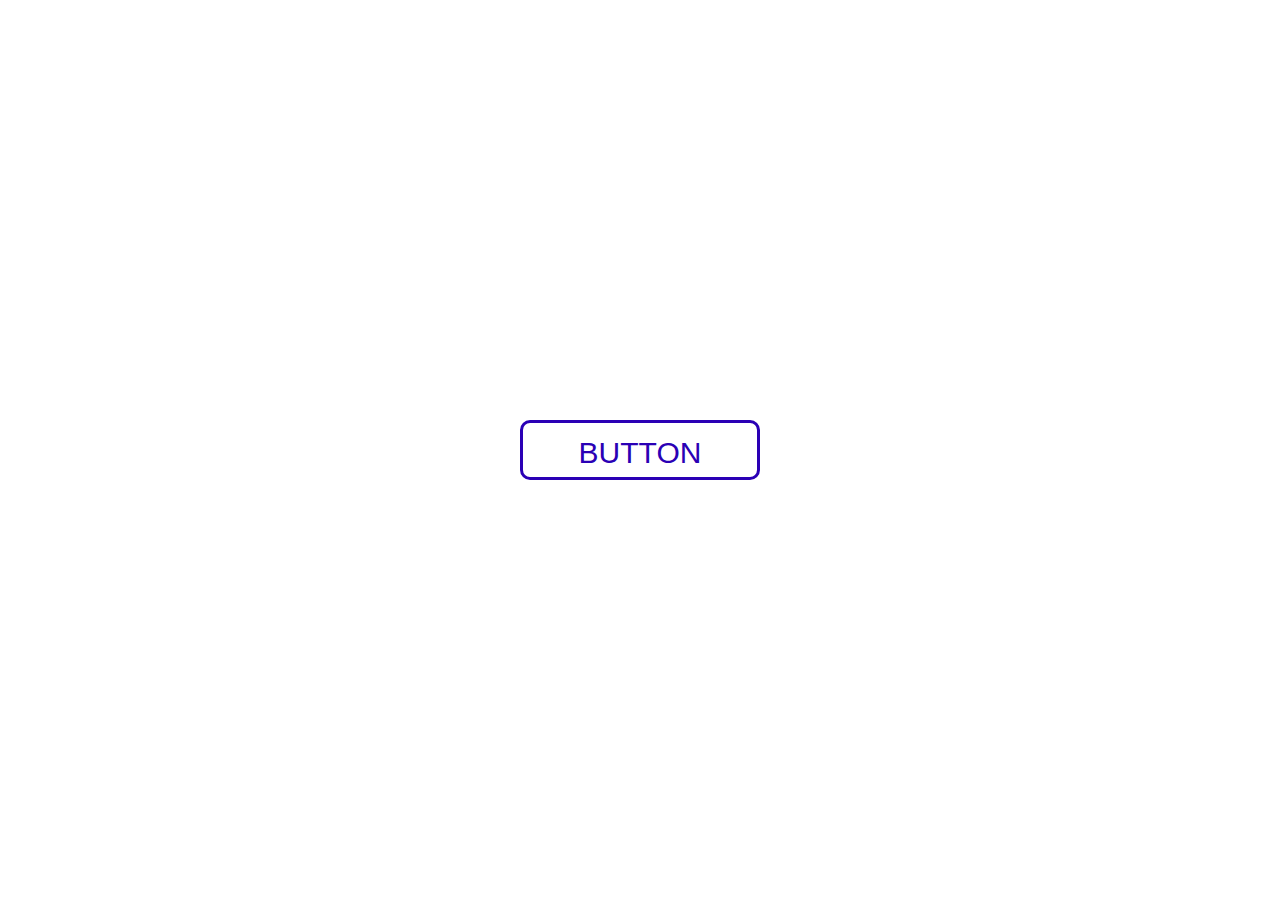
<file: button/index.html>
<!DOCTYPE html>
<html lang="en">

<head>
    <meta charset="UTF-8">
    <meta name="viewport" content="width=device-width, initial-scale=1.0">
    <link rel="stylesheet" href="style.css">
    <title>Document</title>
</head>

<body>
    <button>Button</button>
</body>

</html>
</file>
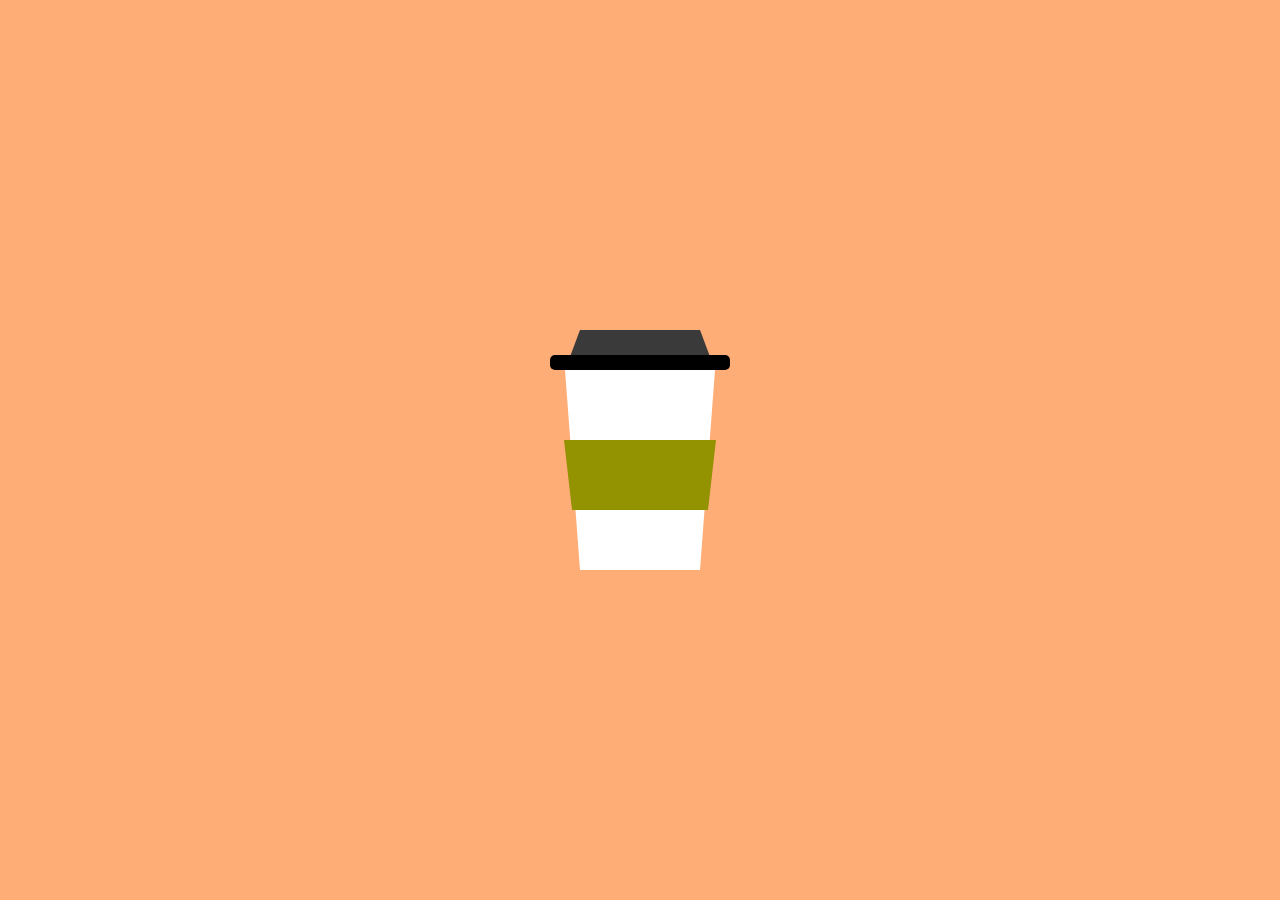
<file: coffee/index.html>
<!DOCTYPE html>
<html lang="en">

<head>
    <meta charset="UTF-8">
    <meta name="viewport" content="width=device-width, initial-scale=1.0">
    <link rel="stylesheet" href="style.css">
    <title>coffee</title>
</head>

<body>
    <div class="cup-top"></div>
    <div class="cup-body"></div>
</body>

</html>
</file>
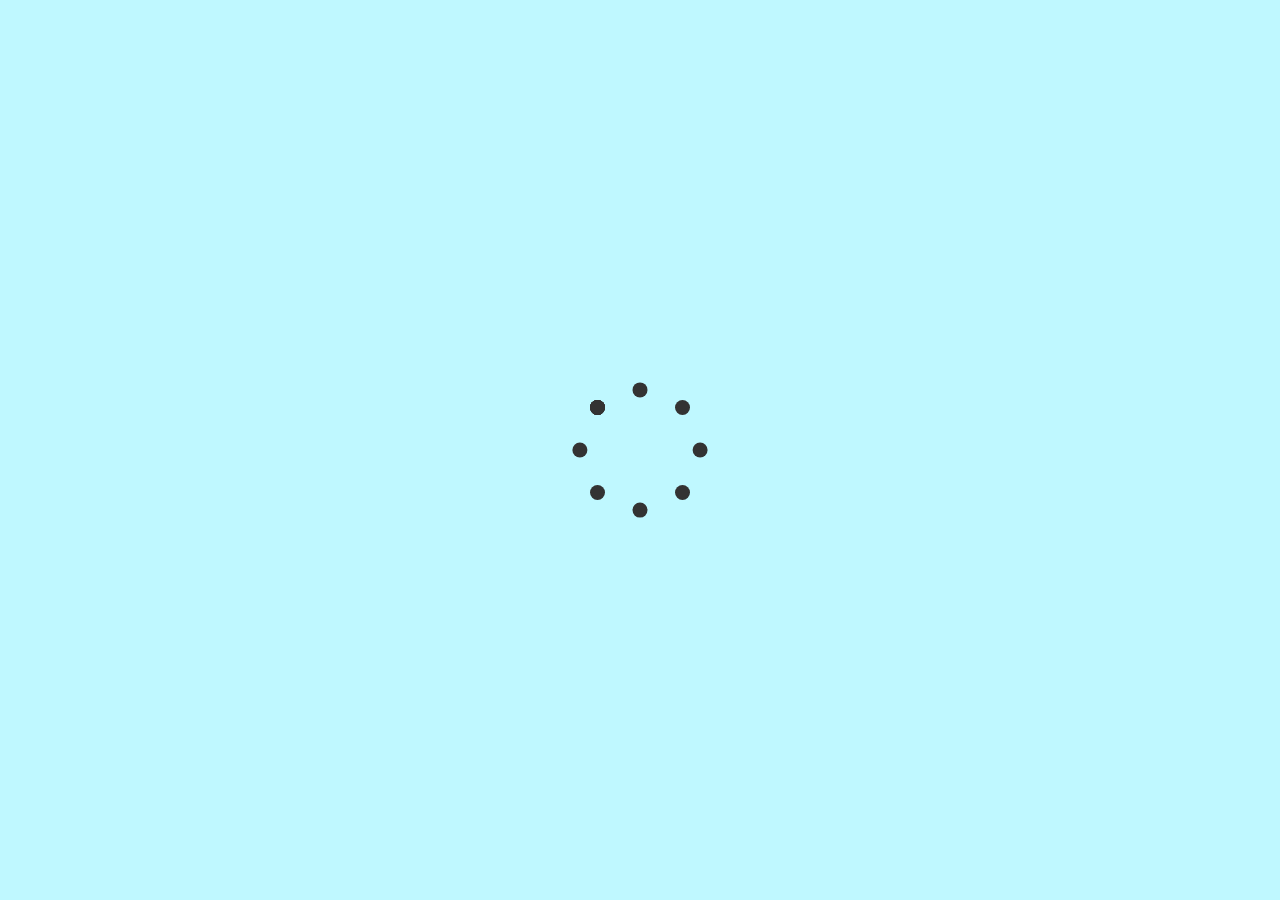
<file: loadingSpinner/index.html>
<!DOCTYPE html>
<html lang="en">
<head>
    <meta charset="UTF-8">
    <meta name="viewport" content="width=device-width, initial-scale=1.0">
    <link rel="stylesheet" href="style.css">
    <title>Loading</title>
</head>
<body>
    <div class="d-flex">
        <div class="loading-spinner loading-spinner1">
            <div class="circle"></div>
            <div class="circle"></div>
            <div class="circle"></div>
            <div class="circle"></div>
            <div class="circle"></div>
            <div class="circle"></div>
            <div class="circle"></div>
            <div class="circle"></div>
            <div class="circle"></div>
            <div class="circle"></div>
            <div class="circle"></div>
            <div class="circle"></div>
        </div>
        <!-- <div class="loading-spinner loading-spinner2">
            <div class="circle"></div>
            <div class="circle"></div>
            <div class="circle"></div>
            <div class="circle"></div>
            <div class="circle"></div>
            <div class="circle"></div>
            <div class="circle"></div>
            <div class="circle"></div>
            <div class="circle"></div>
            <div class="circle"></div>
            <div class="circle"></div>
            <div class="circle"></div>
        </div> -->
    </div>
</body>
</html>
</file>
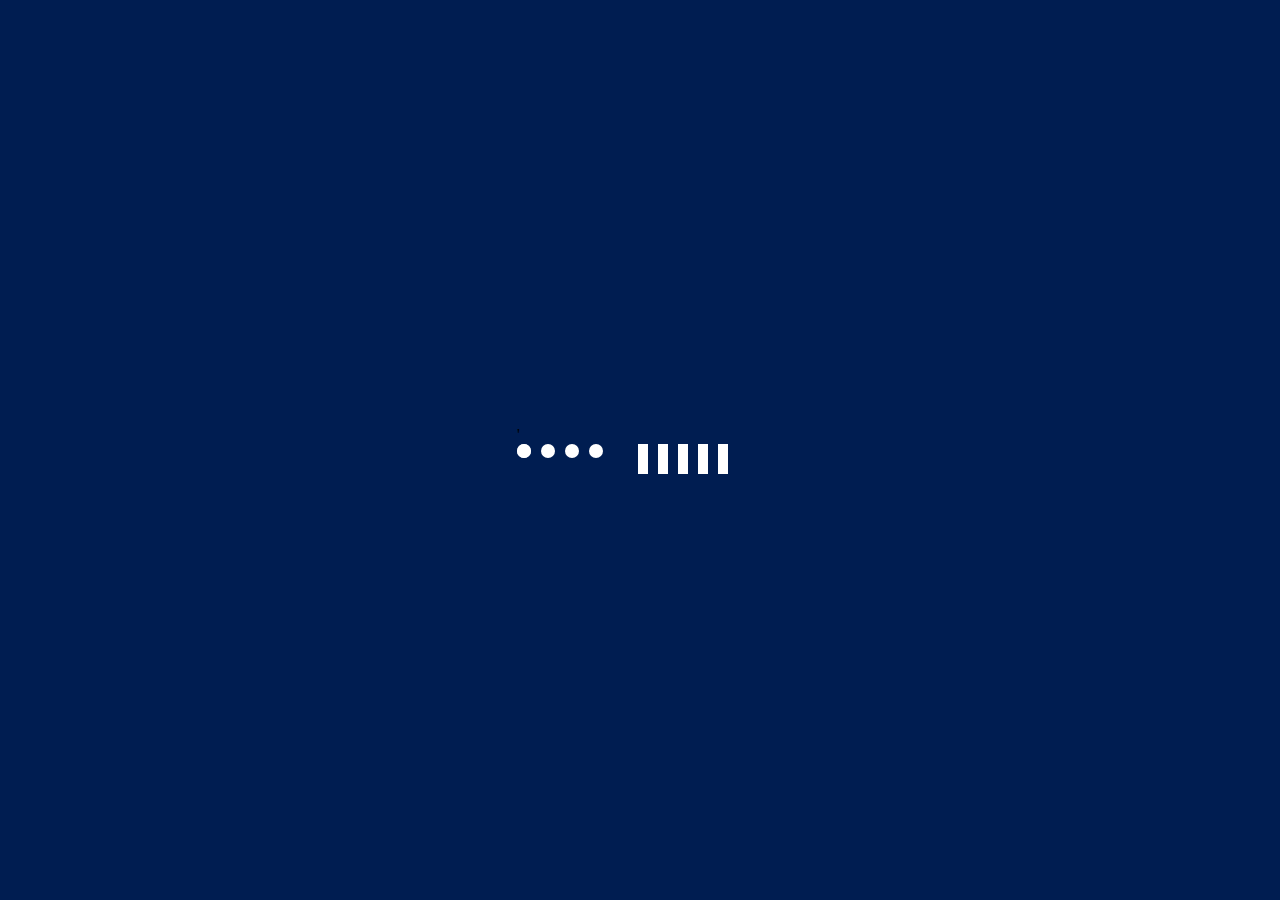
<file: loadingSpinner2/index.html>
<!DOCTYPE html>
<html lang="en">

<head>
    <meta charset="UTF-8">
    <meta name="viewport" content="width=device-width, initial-scale=1.0">'
    <link rel="stylesheet" href="style.css">
    <title>Loading-Spinner-2</title>
</head>

<body>
    <div class="d-flex">
        <div class="loading-spinner loading-spinner1">
            <div></div>
            <div></div>
            <div></div>
            <div></div>
            <div></div>
        </div>
        <div class="loading-spinner loading-spinner2">
            <div></div>
            <div></div>
            <div></div>
            <div></div>
            <div></div>
        </div>
    </div>
</body>

</html>
</file>
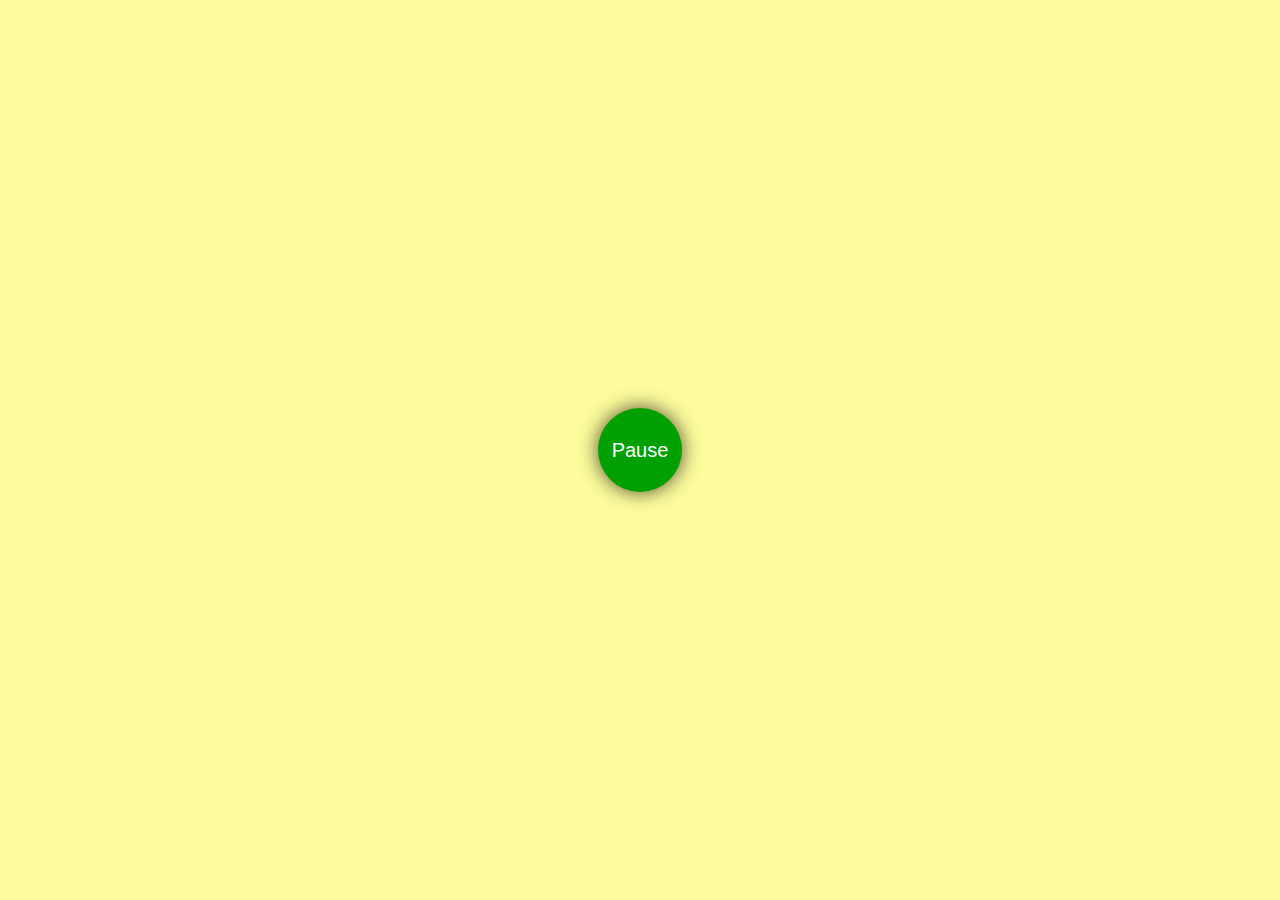
<file: ripple/index.html>
<!DOCTYPE html>
<html lang="zh-TW">

<head>
    <meta charset="UTF-8">
    <meta name="viewport" content="width=device-width, initial-scale=1.0">
    <link rel="stylesheet" href="style.css">
    <title>Ripple</title>
</head>

<body>
    <button>Pause</button>
</body>

</html>
</file>
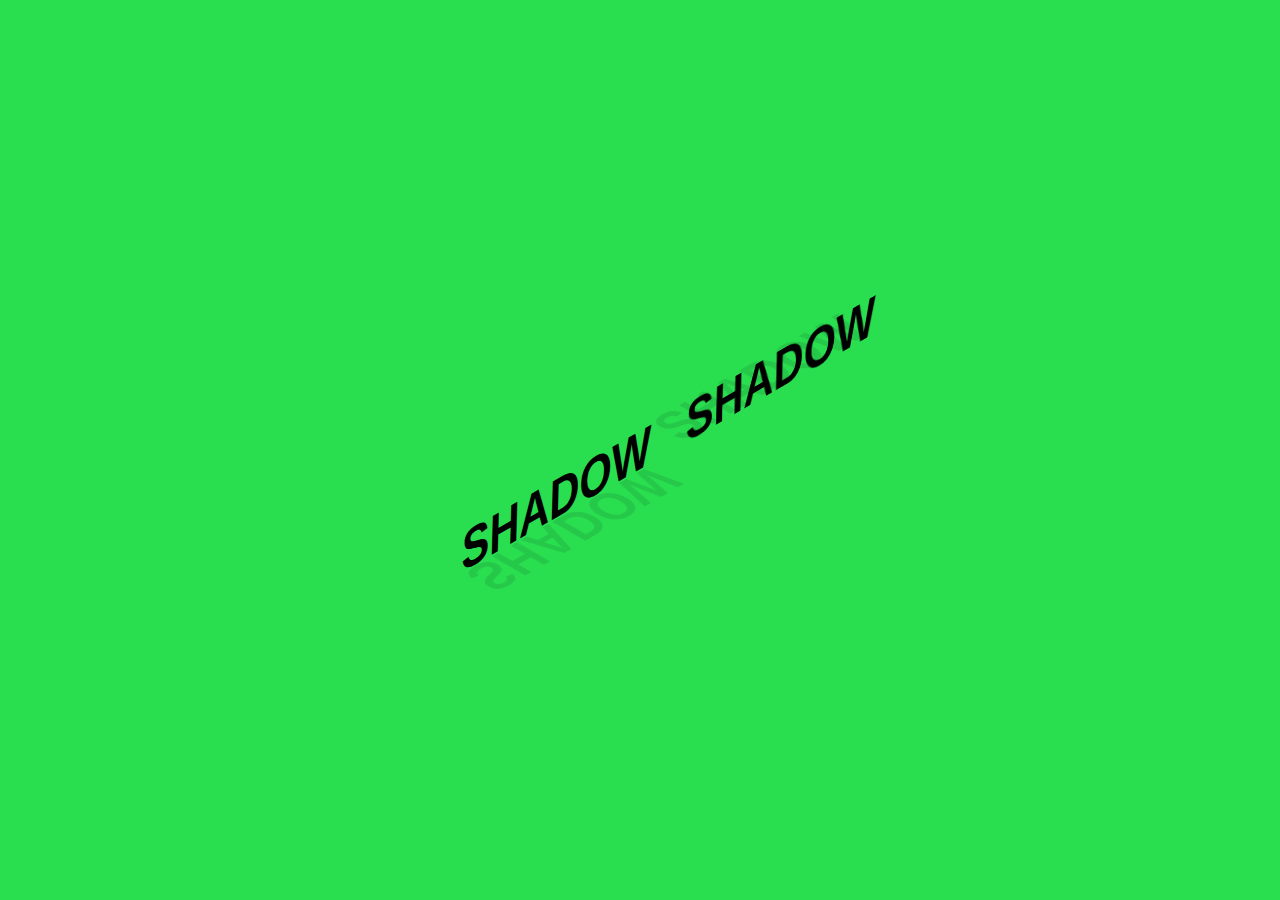
<file: shadow/index.html>
<!DOCTYPE html>
<html lang="en">

<head>
    <meta charset="UTF-8">
    <meta name="viewport" content="width=device-width, initial-scale=1.0">
    <link rel="stylesheet" href="style.css">
    <title>Shadow</title>
</head>

<body>
    <div class="d-flex">
        <h2 class="front-shadow">SHADOW</h2>
        <h2 class="back-shadow">SHADOW</h2>
    </div>
</body>

</html>
</file>
<file: button/style.css>
* {
    padding: 0;
    margin: 0;
}

body {
    /* 絕對定位 */
    position: absolute;
    top: 50%;
    left: 50%;
    /* 使其顯示在畫面中央 */
    transform: translate(-50%, -50%);
}

button {
    /* 相對定位 */
    position: relative;
    width: 240px;
    height: 60px;
    line-height: 60px;
    font-size: 30px;
    /* 轉換為大寫 */
    text-transform: uppercase;
    color: #2a00b5;
    background-color: transparent;
    border: 3px solid #2a00b5;
    border-radius: 10px;
    cursor: pointer;
    outline: none;
    /* 隱藏超過邊建的部分 */
    overflow: hidden;
    transition: .5s;
}

/* 設定before, after的共同屬性 */
button::before,
button::after {
    content: "";
    position: absolute;
    top: 0;
    left: -150%;
    width: 120%;
    height: 100%;
    transform: skewX(-45deg);
    z-index: -1;
}

button::before {
    background-color: #2a00b5;
    transition: .5s;
}

button::after {
    background-color: rgba(255, 255, 255, .2);
    transition: .5s;
    transition-delay: .5s;
}

button:hover {
    color: #fff;
}

button:hover::before {
    left: -10%;
}

button:hover::after {
    left: -70%;
}
</file>
<file: coffee/style.css>
* {
    /*內邊距*/
    padding: 0;
    /*外邊距*/
    margin: 0;
    background-color: #ffad77;
}

body {
    /* 絕對定位 */
    position: absolute;
    top: 50%;
    left: 50%;
    transform: translate(-50%, -50%);
}

.cup-top {
    /* 相對定位 */
    position: relative;
    width: 120px;
    /* 設定右邊框為透明 */
    border-right: 15px solid transparent;
    /* 設定左邊框為透明 */
    border-left: 15px solid transparent;
    /* 底部邊框*/
    border-bottom: 40px solid #3a3a3a;
    /* 將光標更改為指針 */
    cursor: pointer;
    /* 轉換的基準點設定在元素的左下角 */
    transform-origin: left bottom;
    /* 元素轉換時的動畫時間 */
    transition: .5s;
}

.cup-top:hover {
    /* 當滑鼠停留在 .cup-top元素上時逆時針旋轉20度 */
    transform: rotate(-20deg);
}

.cup-top::after {
    /* 設定為空字串，代表不會有文字內容被添加 */
    content: "";
    /* 絕對定位*/
    position: absolute;
    background-color: #000000;
    bottom: -40px;
    left: -30px;
    width: 180px;
    height: 15px;
    /* 邊框圓角 */
    border-radius: 5px;
}

.cup-body {
    /* 相對定位*/
    position: relative;
    width: 120px;
    /* 設定右邊框為透明 */
    border-right: 15px solid transparent;
    /* 設定左邊框為透明 */
    border-left: 15px solid transparent;
    border-top: 200px solid #fff;
    z-index: -1;
}

.cup-body::before {
    /* 設定為空字串, 不添加文字內容*/
    content: "";
    /* 絕對定位 */
    position: absolute;
    bottom: 60px;
    left: -16px;
    width: 136px;
    border-right: 8px solid transparent;
    border-left: 8px solid transparent;
    border-top: 70px solid #939200;
}
</file>
<file: loadingSpinner/style.css>
* {
    margin: 0;
    padding: 0;
}

body {
    /*絕對定位*/
    position: absolute;
    /*畫面置中*/
    top: 50%;
    left: 50%;
    transform: translate(-50%, -50%);
    background-color: #bff8ff;
}

.d-flex {
    /*彈性盒子（flexbox）布局*/
    display: flex;
}

.loading-spinner {
    /*相對定位*/
    position: relative;
    width: 100px;
    height: 100px;
    margin: 0 20px;
}

.loading-spinner .circle {
    /*絕對定位*/
    position: absolute;
    top: 0;
    left: 0;
    width: 100%;
    height: 100%;
}

.loading-spinner .circle::before {
    /**/
    content: "";
    display: block;
    width: 15%;
    height: 15%;
    background-color: #333;
    border-radius: 50%;
}

.loading-spinner1 .circle::before {
    animation: rotating 1s infinite ease-in-out;
}

.loading-spinner1 .circle:nth-child(1) {
    transform: rotate(0deg);
}

.loading-spinner1 .circle:nth-child(1)::before {
    animation-delay: 0.1s;
}

.loading-spinner1 .circle:nth-child(2) {
    transform: rotate(45deg);
}

.loading-spinner1 .circle:nth-child(2)::before {
    animation-delay: 0.2s;
}

.loading-spinner1 .circle:nth-child(3) {
    transform: rotate(90deg);
}

.loading-spinner1 .circle:nth-child(3)::before {
    animation-delay: 0.3s;
}

.loading-spinner1 .circle:nth-child(4) {
    transform: rotate(135deg);
}

.loading-spinner1 .circle:nth-child(4)::before {
    animation-delay: 0.4s;
}

.loading-spinner1 .circle:nth-child(5) {
    transform: rotate(180deg);
}

.loading-spinner1 .circle:nth-child(5)::before {
    animation-delay: 0.5s;
}

.loading-spinner1 .circle:nth-child(6) {
    transform: rotate(225deg);
}

.loading-spinner1 .circle:nth-child(6)::before {
    animation-delay: 0.6s;
}

.loading-spinner1 .circle:nth-child(7) {
    transform: rotate(270deg);
}

.loading-spinner1 .circle:nth-child(7)::before {
    animation-delay: 0.7s;
}

.loading-spinner1 .circle:nth-child(8) {
    transform: rotate(315deg);
}

.loading-spinner1 .circle:nth-child(8)::before {
    animation-delay: 0.8s;
}

@keyframes rotating {

    0%,

    100% {
        opacity: 0;
    }

    50% {
        opacity: 1;
    }
}
</file>
<file: loadingSpinner2/style.css>
* {
    padding: 0;
    margin: 0;
}

body {
    position: absolute;
    top: 50%;
    left: 50%;
    transform: translate(-50%, -50%);
    background-color: #001d51;
}

/*設置彈性盒子*/
.d-flex {
    display: flex;
}

/*設定類別樣式*/
.loading-spinner {
    /* 上下邊距設為0, 左右邊距設為10像素 */
    margin: 0 10px;
}

.loading-spinner1 {
    width: 86px;
}

/* loading-spinner1類別其子元素的樣式設定 */
.loading-spinner1 div {
    position: absolute;
    width: 14px;
    height: 14px;
    background-color: #fff;
    border-radius: 50%;
    /* 動畫的時間函數 */
    animation-timing-function: cubic-bezier(0, 1, 1, 0);
}

/* 設定不同div元素的樣式及動畫效果 */
.loading-spinner1 div:nth-child(1) {
    left: 0;
    /* showCircle動畫效果 持續時間.5s 無限循環*/
    animation: showCircle .5s infinite;
}

.loading-spinner1 div:nth-child(2) {
    left: 0;
    animation: moveCircle .5s infinite;
}

.loading-spinner1 div:nth-child(3) {
    left: 24px;
    animation: moveCircle .5s infinite;
}

.loading-spinner1 div:nth-child(4) {
    left: 48px;
    animation: moveCircle .5s infinite;
}

.loading-spinner1 div:nth-child(5) {
    left: 72px;
    animation: hideCircle .5s infinite;
}

/* 關鍵影格的設定 */
/* 定義名為showCircle的動畫效果 */
@keyframes showCircle {

    /* 當動畫開始時 元素的縮放比例設置為 0 (完全隱藏) */
    0% {
        transform: scale(0);
    }

    /* 當動畫結束時 元素的縮放比例設置為 100 (完全顯示)*/
    100% {
        transform: scale(1);
    }
}

/* 定義名為moveCircle的動畫效果 */
@keyframes moveCircle {

    /* 動畫開始時 元素在X軸方向(水平方向) 不移動*/
    0% {
        transform: translateX(0);
    }

    /* 動畫結束時 元素在X軸方向(水平方向) 移動24像素*/
    100% {
        transform: translateX(24px);
    }
}

/* 定義名為hideCircle的動畫效果*/
@keyframes hideCircle {

    /* 動畫開始時 元素的縮放比例設置為 1 */
    0% {
        transform: scale(1);
    }

    /* 動畫結束時 元素的縮放比例設置為 0 */
    100% {
        transform: scale(0);
    }
}

.loading-spinner2 {
    display: flex;
    width: 120px;
    height: 30px;
}

.loading-spinner2 div {
    width: 10px;
    background-color: #fff;
    margin: 0 5px;
    animation: loading2 1s infinite linear;
}

.loading-spinner2 div:nth-child(2) {
    animation-delay: .2s;
}

.loading-spinner2 div:nth-child(3) {
    animation-delay: .4s;
}

.loading-spinner2 div:nth-child(4) {
    animation-delay: .6s;
}

.loading-spinner2 div:nth-child(5) {
    animation-delay: .8s;
}


@keyframes loading2 {

    0%,
    30%,
    70% {
        transform: scaleY(1);
    }

    50% {
        transform: scaleY(1.6);
    }
}
</file>
<file: ripple/style.css>
* {
    padding: 0;
    margin: 0;
}

body {
    position: absolute;
    top: 50%;
    left: 50%;
    transform: translate(-50%, -50%);
    background-color: #fcfc9c;
}

button {
    /*相對定位*/
    position: relative;
    width: 84px;
    height: 84px;
    color: #fff;
    background-color: #00a002;
    /*圓角*/
    border-radius: 50%;
    /*陰影設定*/
    box-shadow: 0 0 20px rgba(0, 0, 0, .7);
    font-size: 20px;
    cursor: pointer;
    outline: none;
    border: none;
}

button::before,
button::after {
    content: '';
    position: absolute;
    top: 2px;
    left: 2px;
    width: 80px;
    height: 80px;
    border-radius: 50%;
    border: 2px solid rgba(0, 0, 0, .5);
    box-sizing: border-box;
    z-index: -1;
}

button:hover::before,
button:hover::after {
    border-color: transparent;
    filter: blur(2px);
}


button:hover::before {
    transform: scale(4);
    transition: 1s transform ease, 2s blur ease, .8s border-color ease;
}

button:hover::after {
    transform: scale(3);
    transition: 1s transform ease, 2s blur ease, .8s border-color ease;
}
</file>
<file: shadow/style.css>
body {
    background: #29df50;
    margin: 0;
    padding: 0;
    font-family: Arial, Helvetica, sans-serif;
}

.d-flex {
    display: flex;
    position: absolute;
    top: 50%;
    left: 50%;
    transform: translate(-50%, -50%) rotate(-30deg) skew(30deg, 0);
}

h2 {
    position: relative;
    margin: 0 20px;
    color: #000;
    font-size: 48px;
    text-align: justify;
    transform-origin: bottom;
    transform: skew(-50deg);
    text-shadow: -1px -1px 0 #a5a4a4, -2px -2px 0 #a5a4a4 -3px -3px 0 #a5a4a4;
}

.front-shadow::before,
.back-shadow::before {
    content: "SHADOW";
    position: absolute;
    color: rgba(0, 0, 0, .1);
    text-align: justify;
    transform-origin: bottom;
    text-shadow: none;
    top: -20px;
    left: -12px;
}

.front-shadow::before {
    transform: skew(50deg) rotateX(180deg);
}

.back-shadow::before {
    transform: skew(50deg) rotateX(0deg) translateY(17px);
    z-index: -1;
}
</file>
